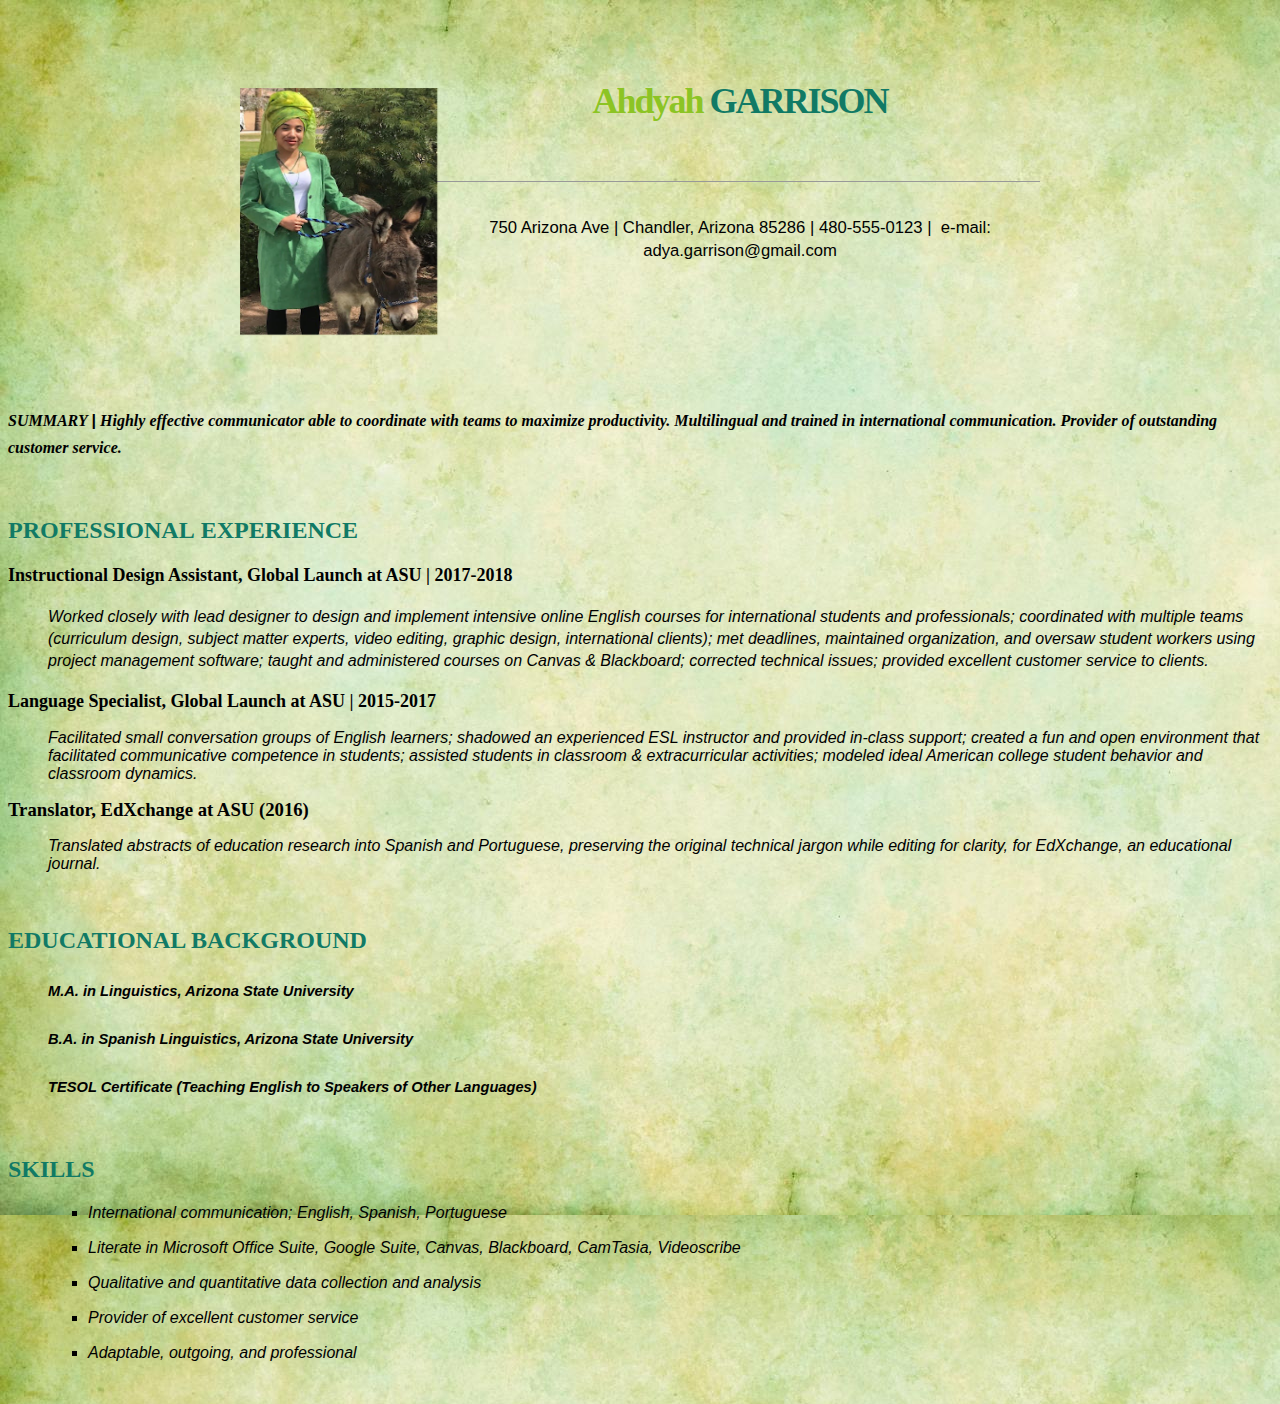
<file: index.html>
<!doctype html>
<html>
	 <head>
		 <title>Ahdyah's Resume</title>
		<link rel="stylesheet" href="style.css">	 
  </head>
  <body>
	  
    <div id="container">
			<img src="palm sunday.png" id="pic" width="200" height="250" alt="Palm Sunday" align="left">
			<div id="content-contact">
			<h1 style="text-align: center;"><span style="font-size:36px;"><span style="font-family:georgia,serif;"><span style="color:#8CC424;">Ahdyah</span>&nbsp;<span style="color:#117A65;">GARRISON</span></span></span></h1>
	    </div>
	      <div>&nbsp;</div>
	    

<p style="font-family: sans-serif, Arial, Verdana, &quot;Trebuchet MS&quot;; font-size: 13px; text-align: center;"><span style="font-size:20px;"><span style="font-family:trebuchet ms,helvetica,sans-serif;"><small>750 Arizona Ave | Chandler, Arizona 85286 |&nbsp;480-555-0123 |&nbsp; e-mail: adya.garrison@gmail.com</small></span></span></p></div>

<p style="font-family: sans-serif, Arial, Verdana, &quot;Trebuchet MS&quot;; font-size: 13px;">&nbsp;</p>

	  <div>&nbsp;</div> 
	  <div>&nbsp;</div>
	  
<h2 style="font-style:italic;"><span style="font-size:16px;"><span style="font-family:trebuchet ms,helvetica,sans-serif;"><span style="font-family:georgia,serif;">SUMMARY </span>|&nbsp;<span style="font-family:georgia,serif;">Highly effective communicator able to coordinate with teams to maximize productivity.&nbsp;Multilingual and trained in international communication. Provider of outstanding customer service.</span></span></span></h2>

<p>&nbsp;</p>

<h2 dir="ltr"><span style="color:#117A65; font-size:24px;"><span style="font-family:georgia,serif;">PROFESSIONAL&nbsp;EXPERIENCE</span></span></h2>

<div>
<h3 dir="ltr" style="line-height: 1.2; margin-right: -30pt; margin-top: 0pt; margin-bottom: 0pt;"><span style="font-family:georgia,serif;"><span style="font-size:18px;"><span id="docs-internal-guid-2dc0c387-7fff-3ab2-5b69-fb2267c863f1"><span style="font-weight: 700; font-variant-numeric: normal; font-variant-east-asian: normal; vertical-align: baseline; white-space: pre-wrap;">Instructional Design Assistant, Global Launch at ASU | 2017-2018</span></span></span></span></h3>

<h3 dir="ltr" style="font-style: italic; margin-left: 40px;"><span style="font-family:trebuchet ms,helvetica,sans-serif;"><span id="docs-internal-guid-2dc0c387-7fff-3ab2-5b69-fb2267c863f1"><span style="font-size: 12pt; font-weight: 400; font-variant-numeric: normal; font-variant-east-asian: normal; vertical-align: baseline; white-space: pre-wrap;">Worked closely with lead designer to design and implement intensive online English courses for international students and professionals; coordinated with multiple teams (curriculum design, subject matter experts, video editing, graphic design, international clients); met deadlines, maintained organization, and oversaw student workers using project management software; taught and administered courses on Canvas &amp; Blackboard; corrected technical issues; provided excellent customer service to clients.</span></span></span></h3>

<h3 dir="ltr" style="line-height: 1.2; margin-top: 0pt; margin-bottom: 0pt;"><span style="font-size:18px;"><span style="font-family:georgia,serif;"><span id="docs-internal-guid-e39adc36-7fff-93e0-ec76-a12a2173ccf6"><span style="font-weight: 700; font-variant-numeric: normal; font-variant-east-asian: normal; vertical-align: baseline; white-space: pre-wrap;">Language Specialist, Global Launch at ASU | 2015-2017</span></span></span></span></h3>

<p dir="ltr" style="font-style: italic; margin-left: 40px;"><span style="font-size:16px;"><span style="font-family:trebuchet ms,helvetica,sans-serif;"><span id="docs-internal-guid-e39adc36-7fff-93e0-ec76-a12a2173ccf6"><span style="font-variant-numeric: normal; font-variant-east-asian: normal; vertical-align: baseline; white-space: pre-wrap;">Facilitated small conversation groups of English learners; shadowed an experienced ESL instructor and provided in-class support; created a fun and open environment that facilitated communicative competence in students; assisted students in classroom &amp; extracurricular activities; modeled ideal American college student behavior and classroom dynamics.&nbsp;</span></span></span></span><span id="docs-internal-guid-e39adc36-7fff-93e0-ec76-a12a2173ccf6"><span style="font-size: 11pt; font-variant-numeric: normal; font-variant-east-asian: normal; vertical-align: baseline; white-space: pre-wrap;">&nbsp;&nbsp;&nbsp;&nbsp;&nbsp;&nbsp;&nbsp;&nbsp;&nbsp;&nbsp;&nbsp;&nbsp;&nbsp;&nbsp;&nbsp;&nbsp;&nbsp;&nbsp;&nbsp;&nbsp;&nbsp;&nbsp;&nbsp;&nbsp;&nbsp;&nbsp;&nbsp;&nbsp;&nbsp;&nbsp;&nbsp;&nbsp;&nbsp;&nbsp;&nbsp;&nbsp;&nbsp;&nbsp;&nbsp;&nbsp;&nbsp;&nbsp;&nbsp;&nbsp;&nbsp;&nbsp;&nbsp;&nbsp;&nbsp;&nbsp;&nbsp;&nbsp;&nbsp;&nbsp;</span></span></p>

<h3 dir="ltr" style="line-height: 1.2; margin-top: 0pt; margin-bottom: 0pt;"><span style="font-family:georgia,serif;"><span id="docs-internal-guid-e39adc36-7fff-93e0-ec76-a12a2173ccf6"><span style="font-weight: 700; font-variant-numeric: normal; font-variant-east-asian: normal; vertical-align: baseline; white-space: pre-wrap;">Translator, EdXchange at ASU (2016)</span></span></span></h3>

<p dir="ltr" style="font-style: italic; margin-left: 40px;"><span style="font-size:16px;"><span style="font-family:trebuchet ms,helvetica,sans-serif;"><span id="docs-internal-guid-e39adc36-7fff-93e0-ec76-a12a2173ccf6"><span style="font-variant-numeric: normal; font-variant-east-asian: normal; vertical-align: baseline; white-space: pre-wrap;">Translated abstracts of education research into Spanish and Portuguese, preserving the original technical jargon while editing for clarity, for EdXchange, an educational journal.&nbsp;</span></span></span></span></p>

<div>&nbsp;</div>

<h2><span style="color:#117A65; font-size:24px;"><span style="font-family:georgia,serif;">EDUCATIONAL BACKGROUND</span></span></h2>

<h2 style="font-style: italic; margin-left: 40px;"><span style="font-family:trebuchet ms,helvetica,sans-serif;"><span id="docs-internal-guid-08b15b94-7fff-2bac-b1cf-d070c1d04b3d"><span style="font-size: 11pt; font-variant-numeric: normal; font-variant-east-asian: normal; vertical-align: baseline; white-space: pre-wrap;">M.A. in Linguistics, Arizona State University</span></span></span></h2>

<h2 style="font-style: italic; margin-left: 40px;"><span style="font-family:trebuchet ms,helvetica,sans-serif;"><span id="docs-internal-guid-08b15b94-7fff-2bac-b1cf-d070c1d04b3d"><span style="font-size: 11pt; font-variant-numeric: normal; font-variant-east-asian: normal; vertical-align: baseline; white-space: pre-wrap;">B.A. in Spanish Linguistics, Arizona State University</span></span></span></h2>

<h2 style="font-style: italic; margin-left: 40px;"><span style="font-family:trebuchet ms,helvetica,sans-serif;"><span id="docs-internal-guid-08b15b94-7fff-2bac-b1cf-d070c1d04b3d"><span style="font-size: 11pt; font-variant-numeric: normal; font-variant-east-asian: normal; vertical-align: baseline; white-space: pre-wrap;">TESOL Certificate (Teaching English to Speakers of Other Languages)</span></span></span></h2>

<div>&nbsp;</div>

<h2><span style="color:#117A65; font-size:24px;"><span style="font-family:georgia,serif;"><span style="white-space: pre-wrap;">SKILLS</span></span></span></h2>
</div>

<blockquote>
<ul dir="ltr" style="list-style-type:square;">
	<li style="line-height: 1.2; margin-top: 0pt; margin-bottom: 0pt;">
	<p style="font-style: italic;"><span style="font-size:16px;"><span style="font-family:trebuchet ms,helvetica,sans-serif;"><span id="docs-internal-guid-852a9862-7fff-c9e0-8876-e8dfa2b216b6"><span style="font-variant-numeric: normal; font-variant-east-asian: normal; vertical-align: baseline; white-space: pre-wrap;">International communication; English, Spanish, Portuguese</span></span></span></span></p>
	</li>
	<li style="line-height: 1.2; margin-top: 0pt; margin-bottom: 0pt;">
	<p style="font-style: italic;"><span style="font-size:16px;"><span style="font-family:trebuchet ms,helvetica,sans-serif;"><span id="docs-internal-guid-852a9862-7fff-c9e0-8876-e8dfa2b216b6"><span style="font-variant-numeric: normal; font-variant-east-asian: normal; vertical-align: baseline; white-space: pre-wrap;">Literate in Microsoft Office Suite, Google Suite, Canvas, Blackboard, CamTasia, Videoscribe </span></span></span></span></p>
	</li>
	<li style="line-height: 1.2; margin-top: 0pt; margin-bottom: 0pt;">
	<p style="font-style: italic;"><span style="font-size:16px;"><span style="font-family:trebuchet ms,helvetica,sans-serif;"><span id="docs-internal-guid-852a9862-7fff-c9e0-8876-e8dfa2b216b6"><span style="font-variant-numeric: normal; font-variant-east-asian: normal; vertical-align: baseline; white-space: pre-wrap;">Qualitative and quantitative data collection and analysis</span></span></span></span></p>
	</li>
	<li style="line-height: 1.2; margin-top: 0pt; margin-bottom: 0pt;">
	<p style="font-style: italic;"><span style="font-size:16px;"><span style="font-family:trebuchet ms,helvetica,sans-serif;"><span id="docs-internal-guid-852a9862-7fff-c9e0-8876-e8dfa2b216b6"><span style="font-variant-numeric: normal; font-variant-east-asian: normal; vertical-align: baseline; white-space: pre-wrap;">Provider of excellent customer service&nbsp;</span></span></span></span></p>
	</li>
	<li style="line-height: 1.2; margin-top: 0pt; margin-bottom: 0pt;">
	<p style="font-style: italic;"><span style="font-size:16px;"><span style="font-family:trebuchet ms,helvetica,sans-serif;"><span id="docs-internal-guid-852a9862-7fff-c9e0-8876-e8dfa2b216b6"><span style="font-variant-numeric: normal; font-variant-east-asian: normal; vertical-align: baseline; white-space: pre-wrap;">Adaptable, outgoing, and professional</span></span></span></span></p>
	</li>
</ul>
</blockquote>

<div>&nbsp;</div>
</body>
</html>
</file>
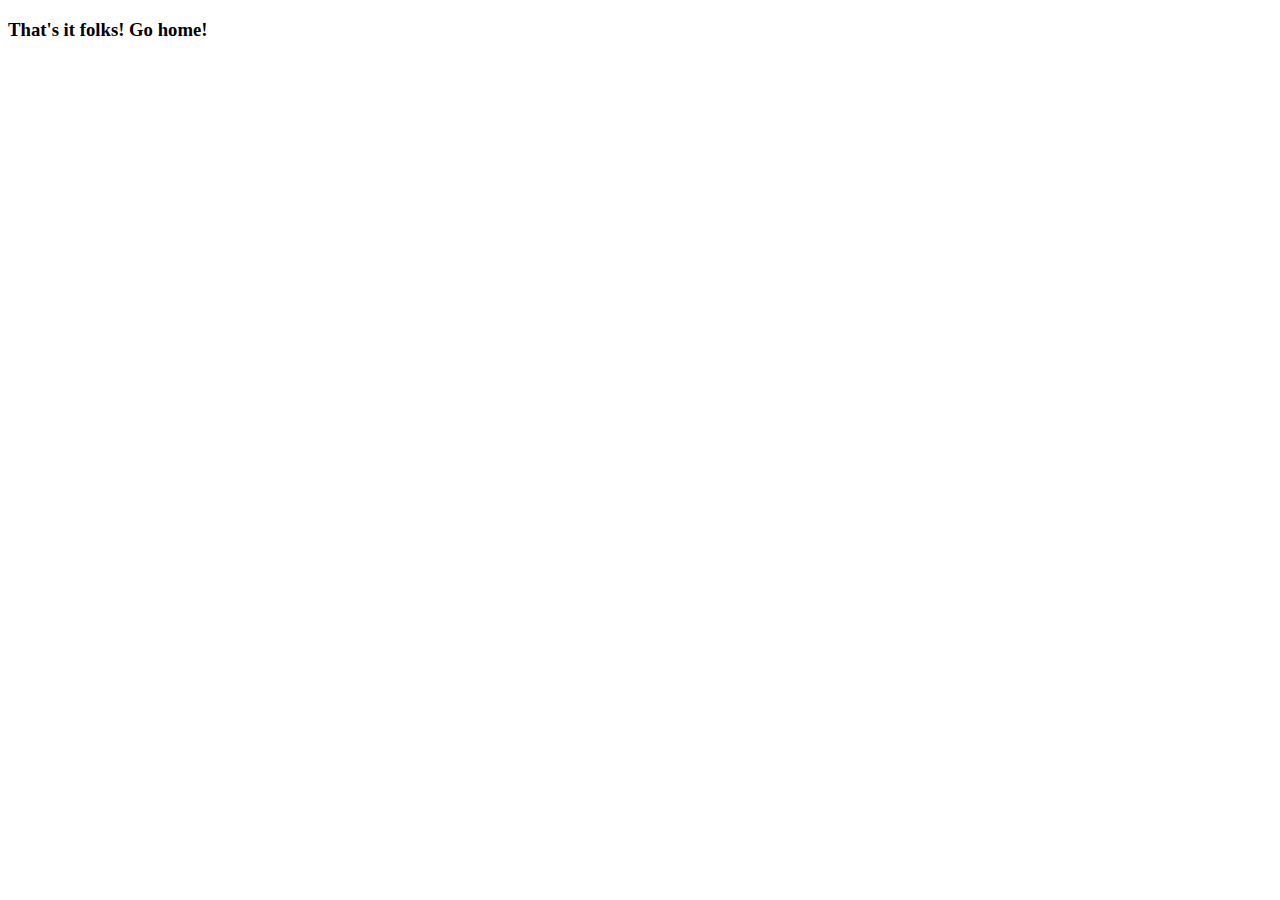
<file: NextPage.html>
<!DOCTYPE html>
<html lang="en">
<head>
    <meta charset="UTF-8">
    <meta name="viewport" content="width=device-width, initial-scale=1.0">
    <meta http-equiv="X-UA-Compatible" content="ie=edge">
    <title>Next Page</title>
</head>
<h3>That's it folks! Go home!</h3>
</file>
<file: style.css>
body {
 background: url(greeen.jpg);
 background-color: #ABEBC6;
}

#pic {
	float: left;
	margin: 40px auto 60px;
}

#container {
	width: 800px;
	margin: 40px auto 60px;
}

#content-contact {
	margin: 0 0 2px 0;
	padding: 0 0 2px 0;
	font-size: 36px;
	font-weight: bold;
	letter-spacing: -2px;
	border-bottom: 1px solid #999;
}
</file>
